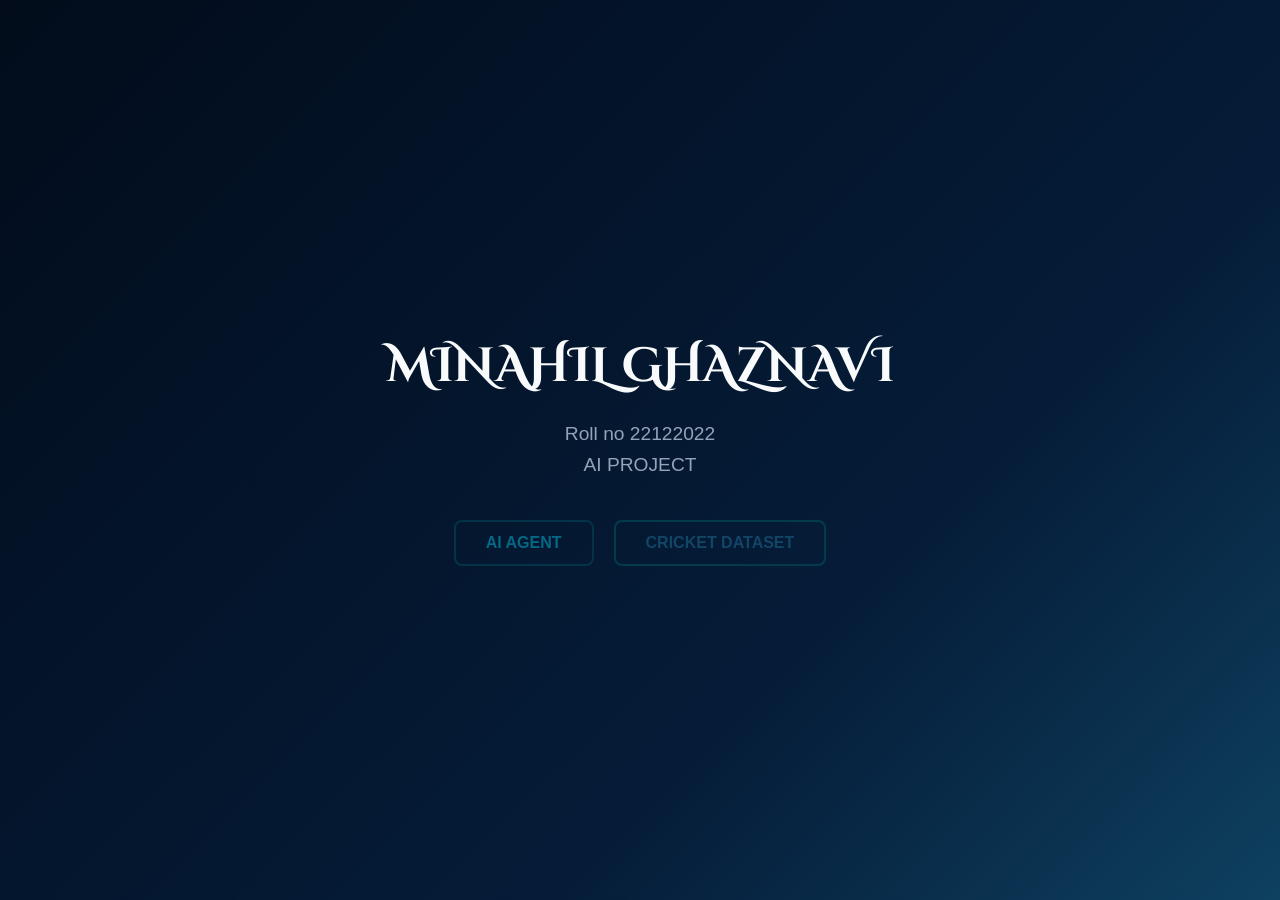
<file: index.html>
<!DOCTYPE html>
<html lang="en">
<head>
    <meta charset="UTF-8">
    <meta name="viewport" content="width=device-width, initial-scale=1.0">
    <link rel="preconnect" href="https://fonts.googleapis.com">
<link rel="preconnect" href="https://fonts.gstatic.com" crossorigin>
<link href="https://fonts.googleapis.com/css2?family=Cinzel+Decorative:wght@700&family=Playfair+Display:ital,wght@0,600;1,600&display=swap" rel="stylesheet">
    <title>Dark Theme Interface</title>
    <link rel="stylesheet" href="style.css">
    <link rel="stylesheet" href="responsive.css">
</head>
<body>

   <div class="hero-container">
        
        <div class="bubbles-container">
            <span></span>
            <span></span>
            <span></span>
            <span></span>
            <span></span>
            <span></span>
            <span></span>
            <span></span>
            <span></span>
            <span></span>
        </div>

        <div class="content-box">
           
            <h1>MINAHIL GHAZNAVI</h1>
            
            <p>Roll no 22122022<BR>AI PROJECT</p>
            
            <div class="button-group">
                <a href="aiagent.html" class="btn btn-primary" style="text-decoration: none; display: inline-block;">AI AGENT</a>
                <a href="cricketdataset.html" class="btn btn-secondary" style="text-decoration: none; display: inline-block;">CRICKET DATASET</a>
            </div>
        </div>
    </div>          </div>
        </div>
    </div>

</body>
</html>

<!-- 1. CSS CODE: Sabse upar apni CSS ko <style> tags ke andar rakhein -->
<style>
  
  /* Apni CSS file ka saara code yahan COPY-PASTE kar dein */
  
</style>

<!-- 2. HTML CODE: CSS ke bilkul neeche apna HTML code paste karein -->
<div>
  
  
  
</div>
</file>
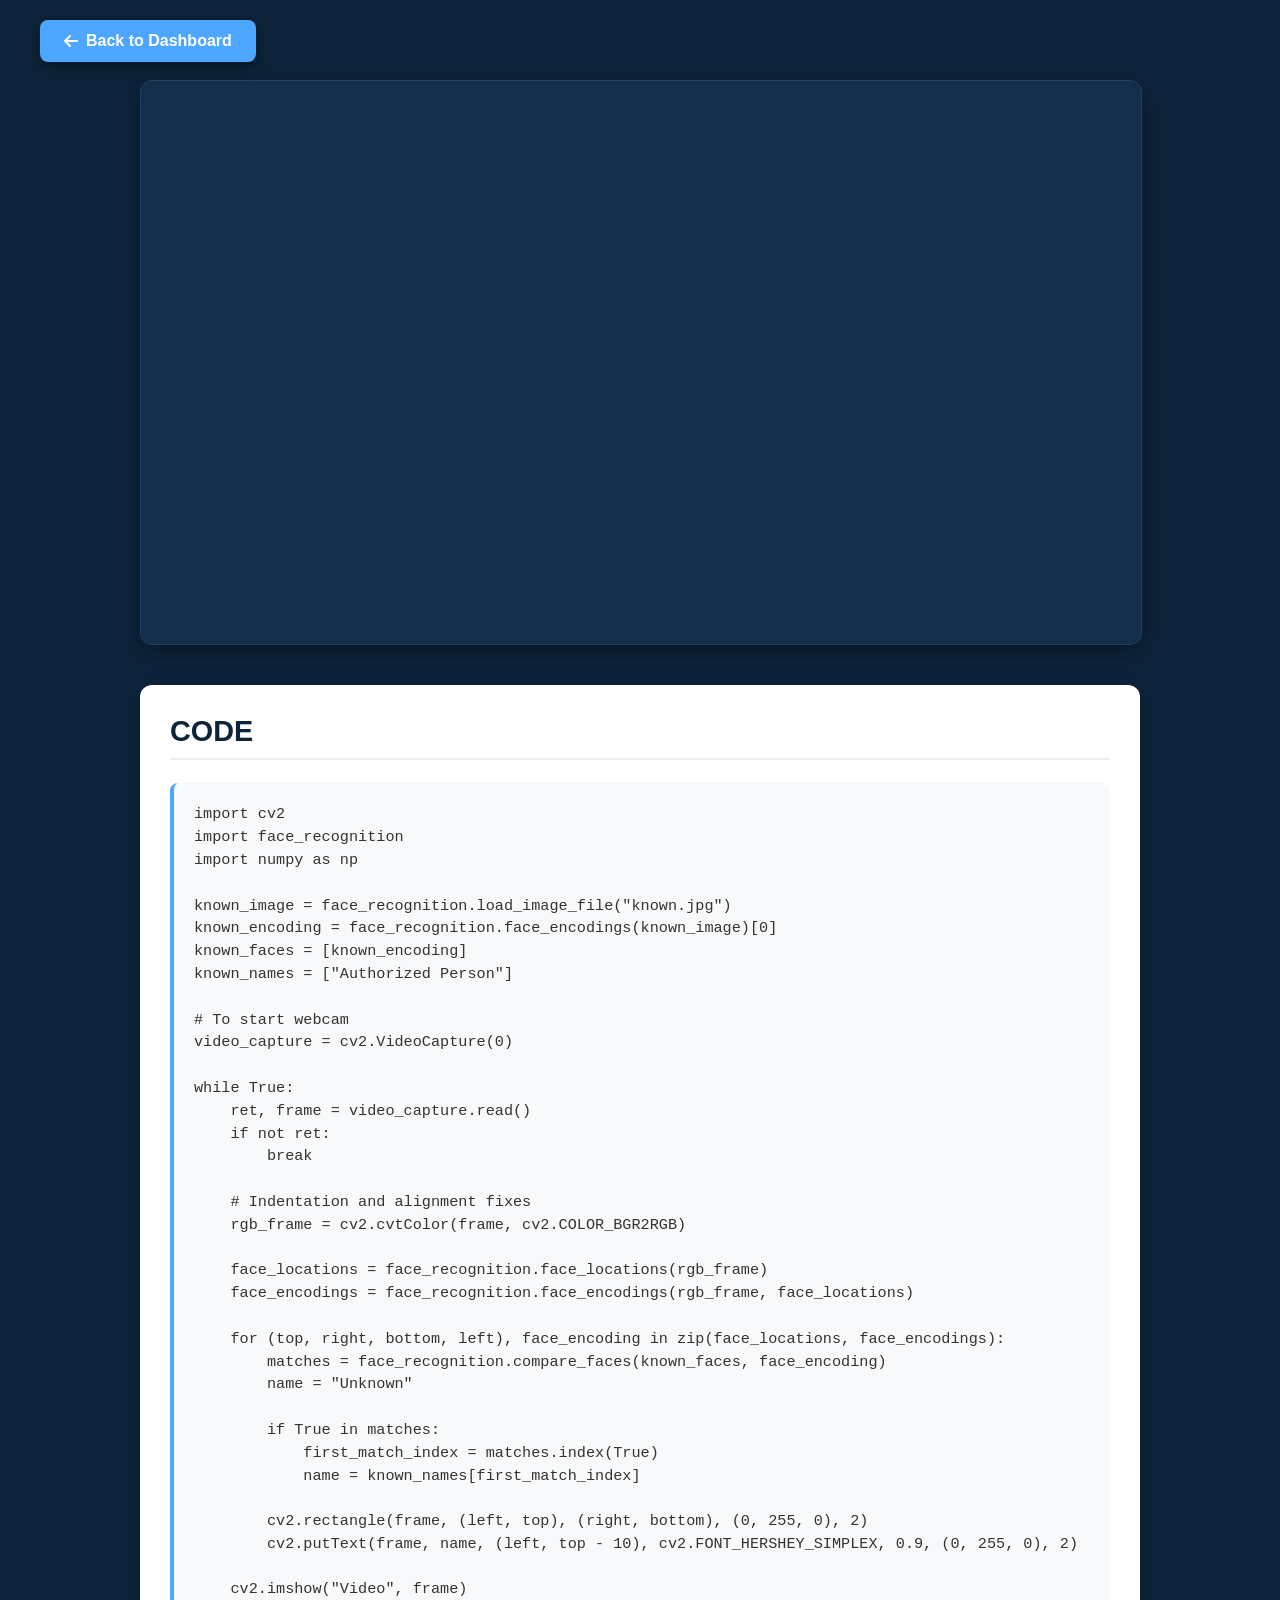
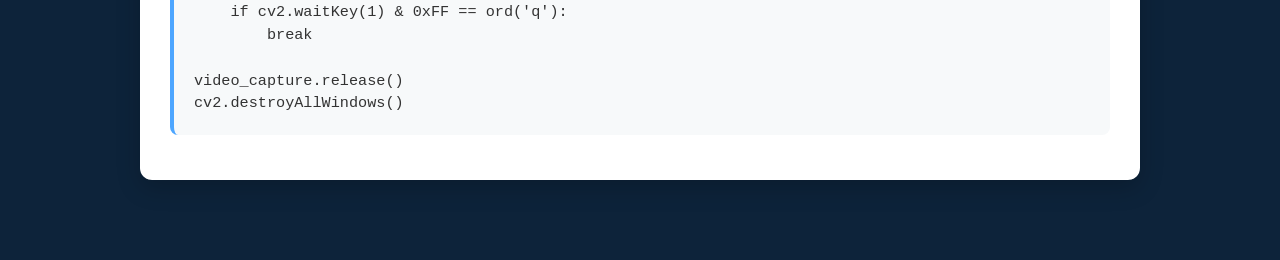
<file: aiagent.html>
<!DOCTYPE html>
<html lang="en">
<head>
    <meta charset="UTF-8">
    <meta name="viewport" content="width=device-width, initial-scale=1.0">
    <title>AI Agent - Face Recognition</title>
    <link rel="stylesheet" href="https://cdnjs.cloudflare.com/ajax/libs/font-awesome/6.5.1/css/all.min.css">
    <link rel="stylesheet" href="aistyle.css">
    <link rel="stylesheet" href="responsive.css">
</head>
<body>

    <a href="index.html" class="back-btn">
        <i class="fas fa-arrow-left"></i> Back to Dashboard
    </a>

    <div class="ppt-wrapper">
        <iframe 
            src=
"https://docs.google.com/presentation/d/e/2PACX-1vQcsNABhRKRaQoSI0puNWErP2dgSYGB8zbCftGX1o3q_nyeW2_6K-4n0rsqs93YdQ/pubembed?start=false&loop=false&delayms=3000" 
            allowfullscreen="true" 
            mozallowfullscreen="true" 
            webkitallowfullscreen="true">
        </iframe>
    </div>

    <div class="code-section">
        <h2>CODE</h2>
        <pre><code>import cv2
import face_recognition
import numpy as np

known_image = face_recognition.load_image_file("known.jpg")
known_encoding = face_recognition.face_encodings(known_image)[0]
known_faces = [known_encoding]
known_names = ["Authorized Person"]

# To start webcam
video_capture = cv2.VideoCapture(0)

while True:
    ret, frame = video_capture.read()
    if not ret:
        break

    # Indentation and alignment fixes
    rgb_frame = cv2.cvtColor(frame, cv2.COLOR_BGR2RGB)
    
    face_locations = face_recognition.face_locations(rgb_frame)
    face_encodings = face_recognition.face_encodings(rgb_frame, face_locations)

    for (top, right, bottom, left), face_encoding in zip(face_locations, face_encodings):
        matches = face_recognition.compare_faces(known_faces, face_encoding)
        name = "Unknown"

        if True in matches:
            first_match_index = matches.index(True)
            name = known_names[first_match_index]

        cv2.rectangle(frame, (left, top), (right, bottom), (0, 255, 0), 2)
        cv2.putText(frame, name, (left, top - 10), cv2.FONT_HERSHEY_SIMPLEX, 0.9, (0, 255, 0), 2)
        
    cv2.imshow("Video", frame)
    if cv2.waitKey(1) & 0xFF == ord('q'):
        break

video_capture.release()
cv2.destroyAllWindows()</code></pre>
    </div>

</body>
</html>
</file>
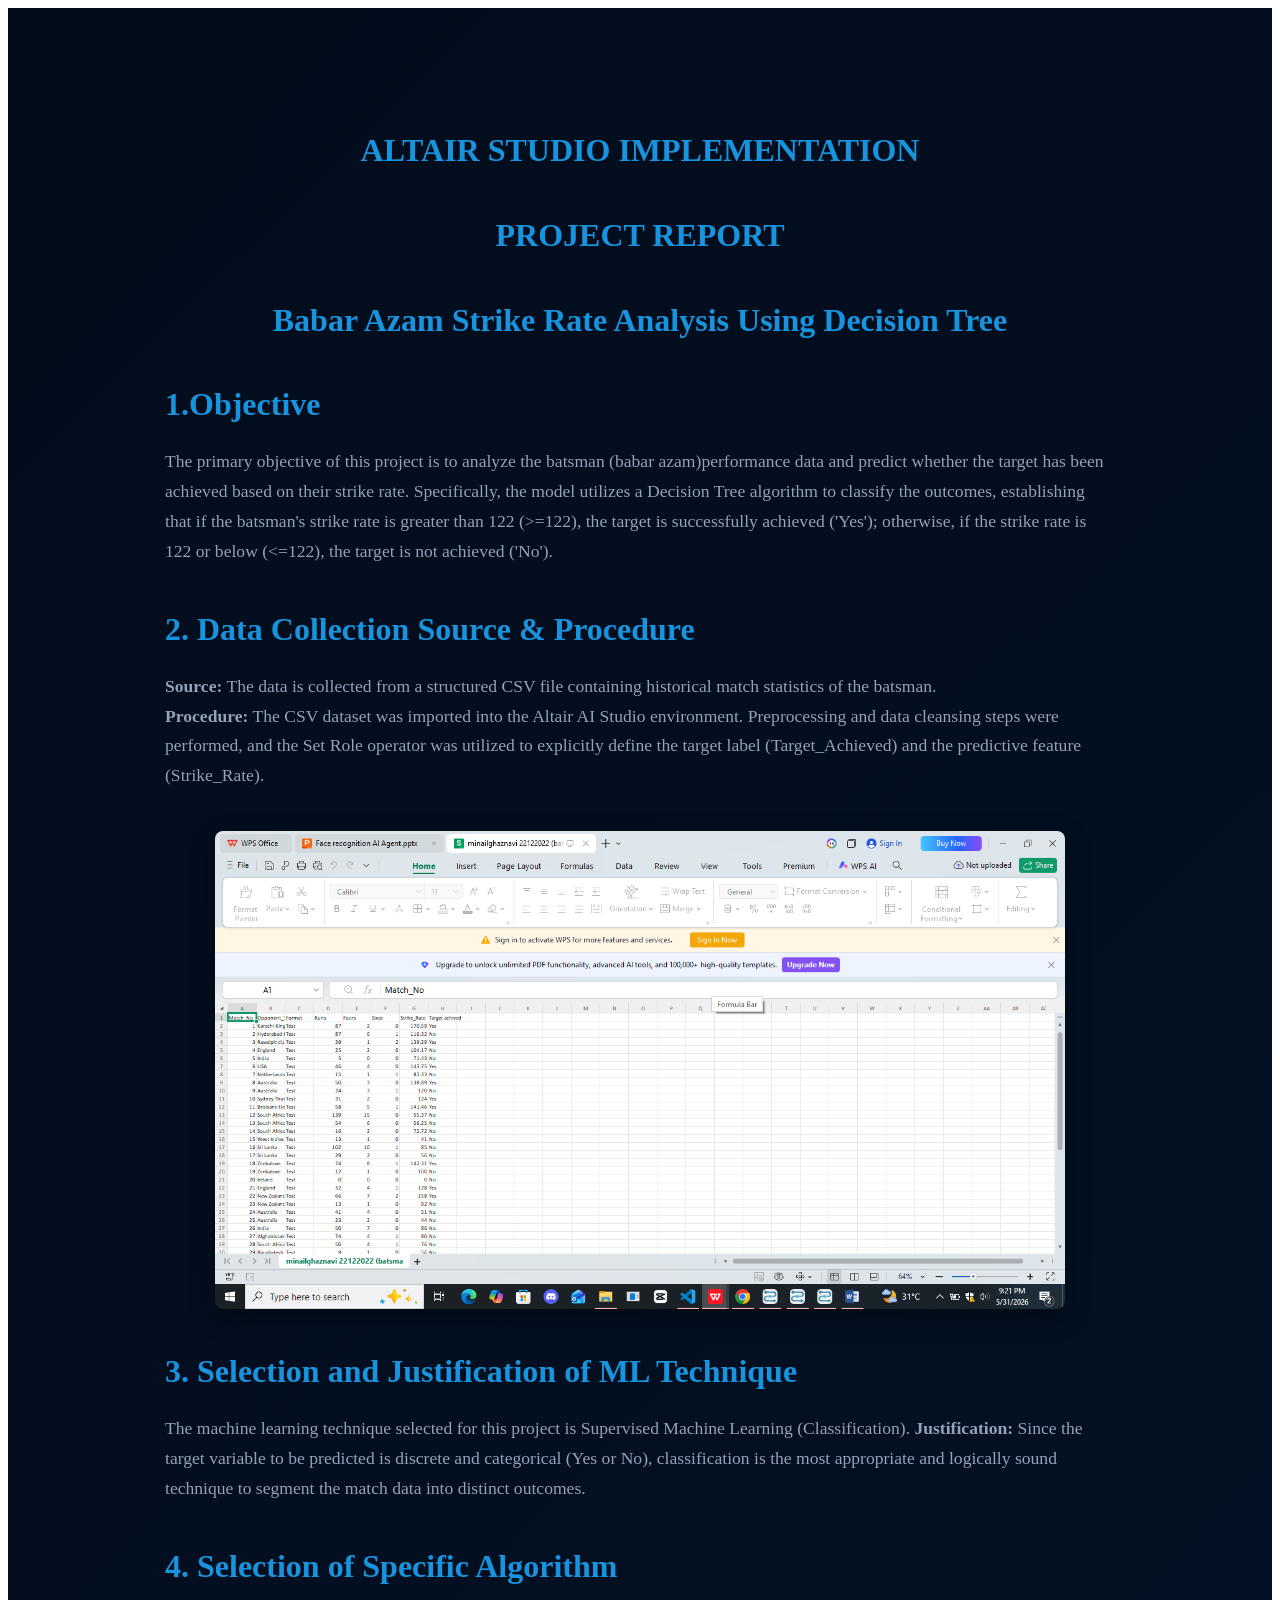
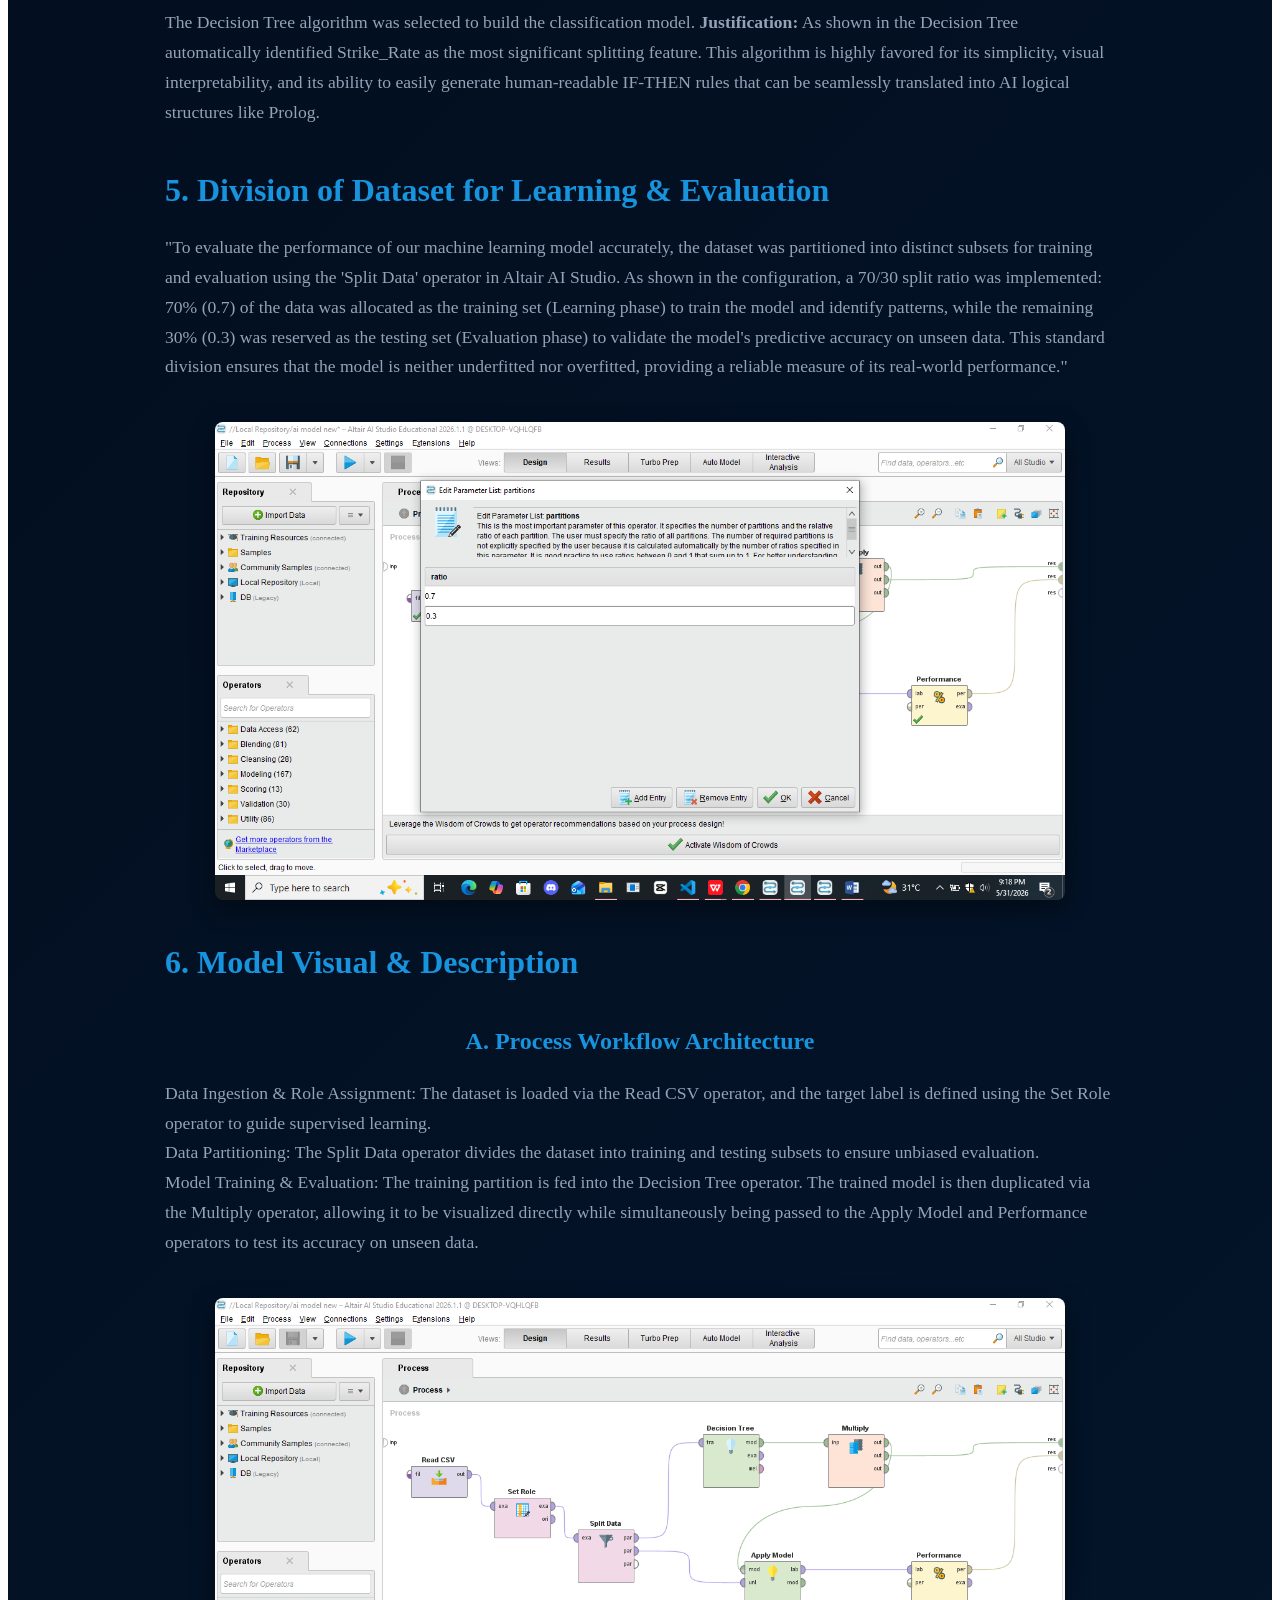
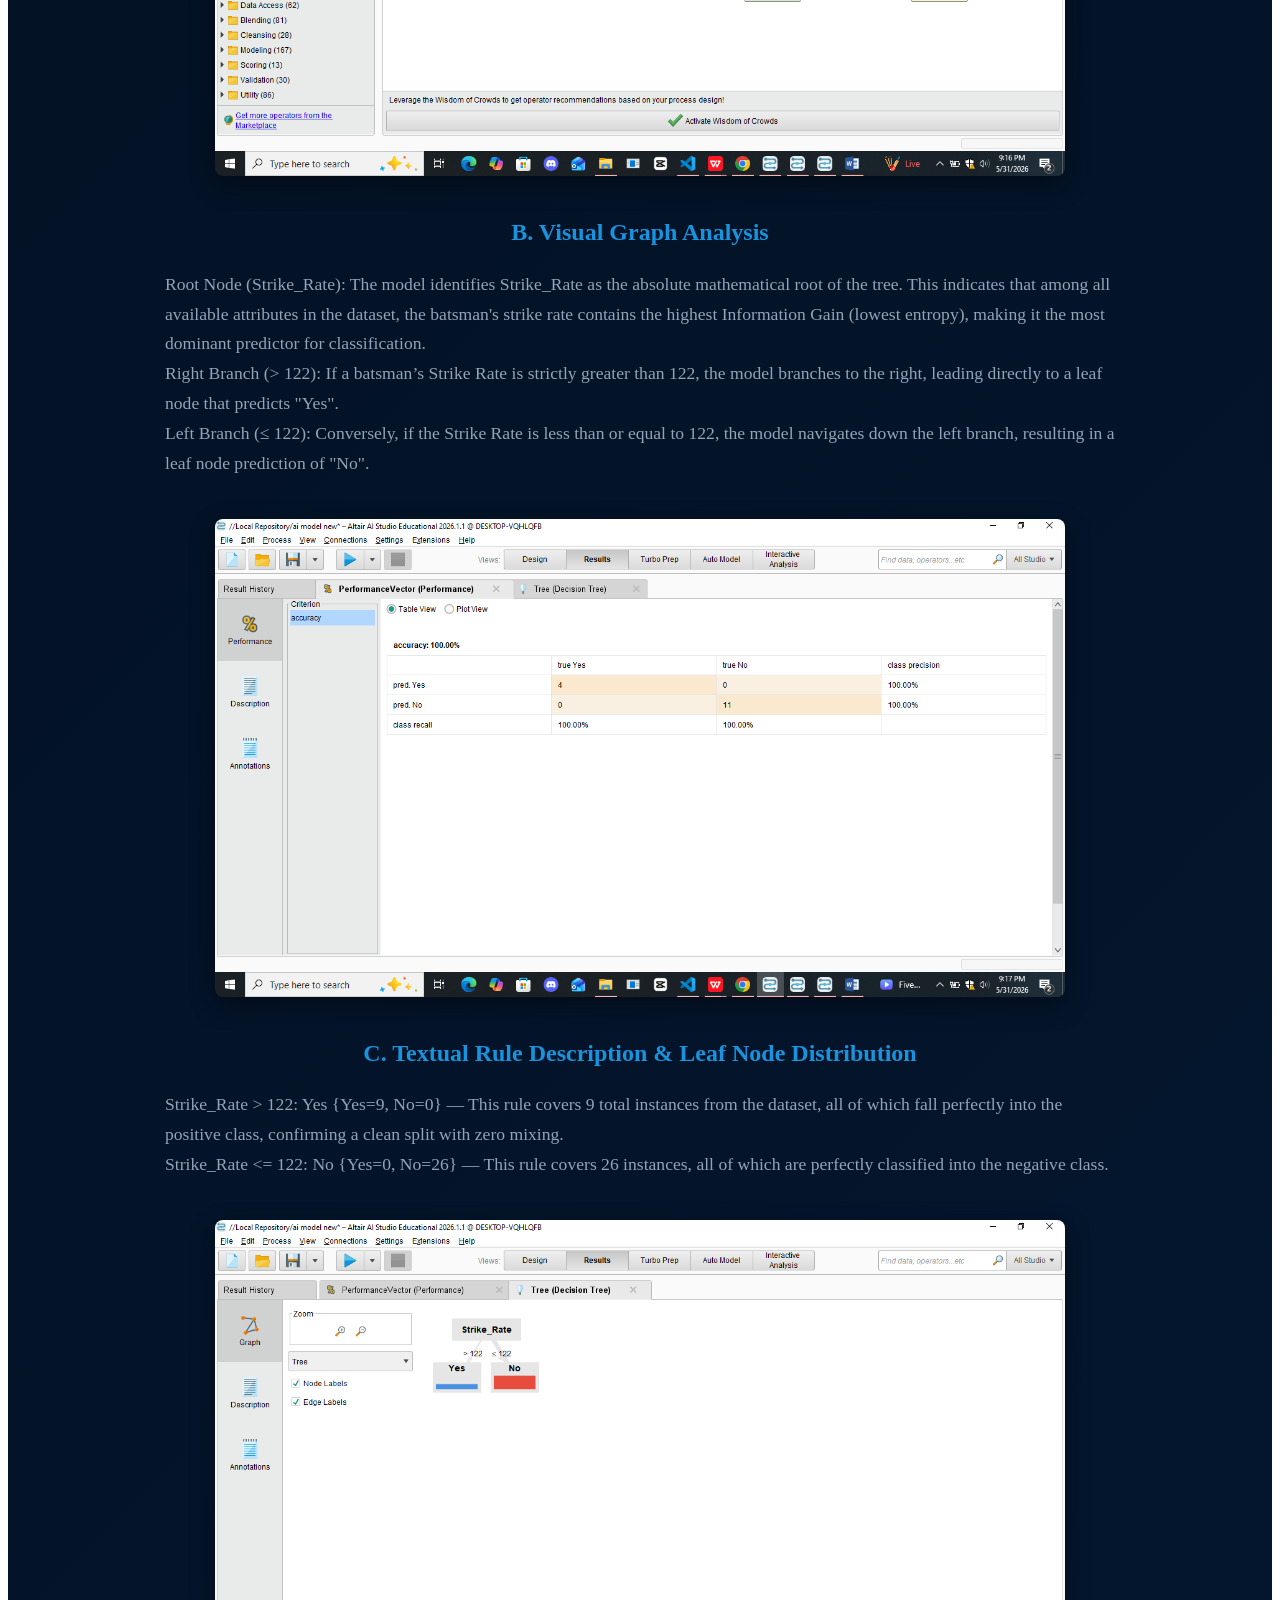
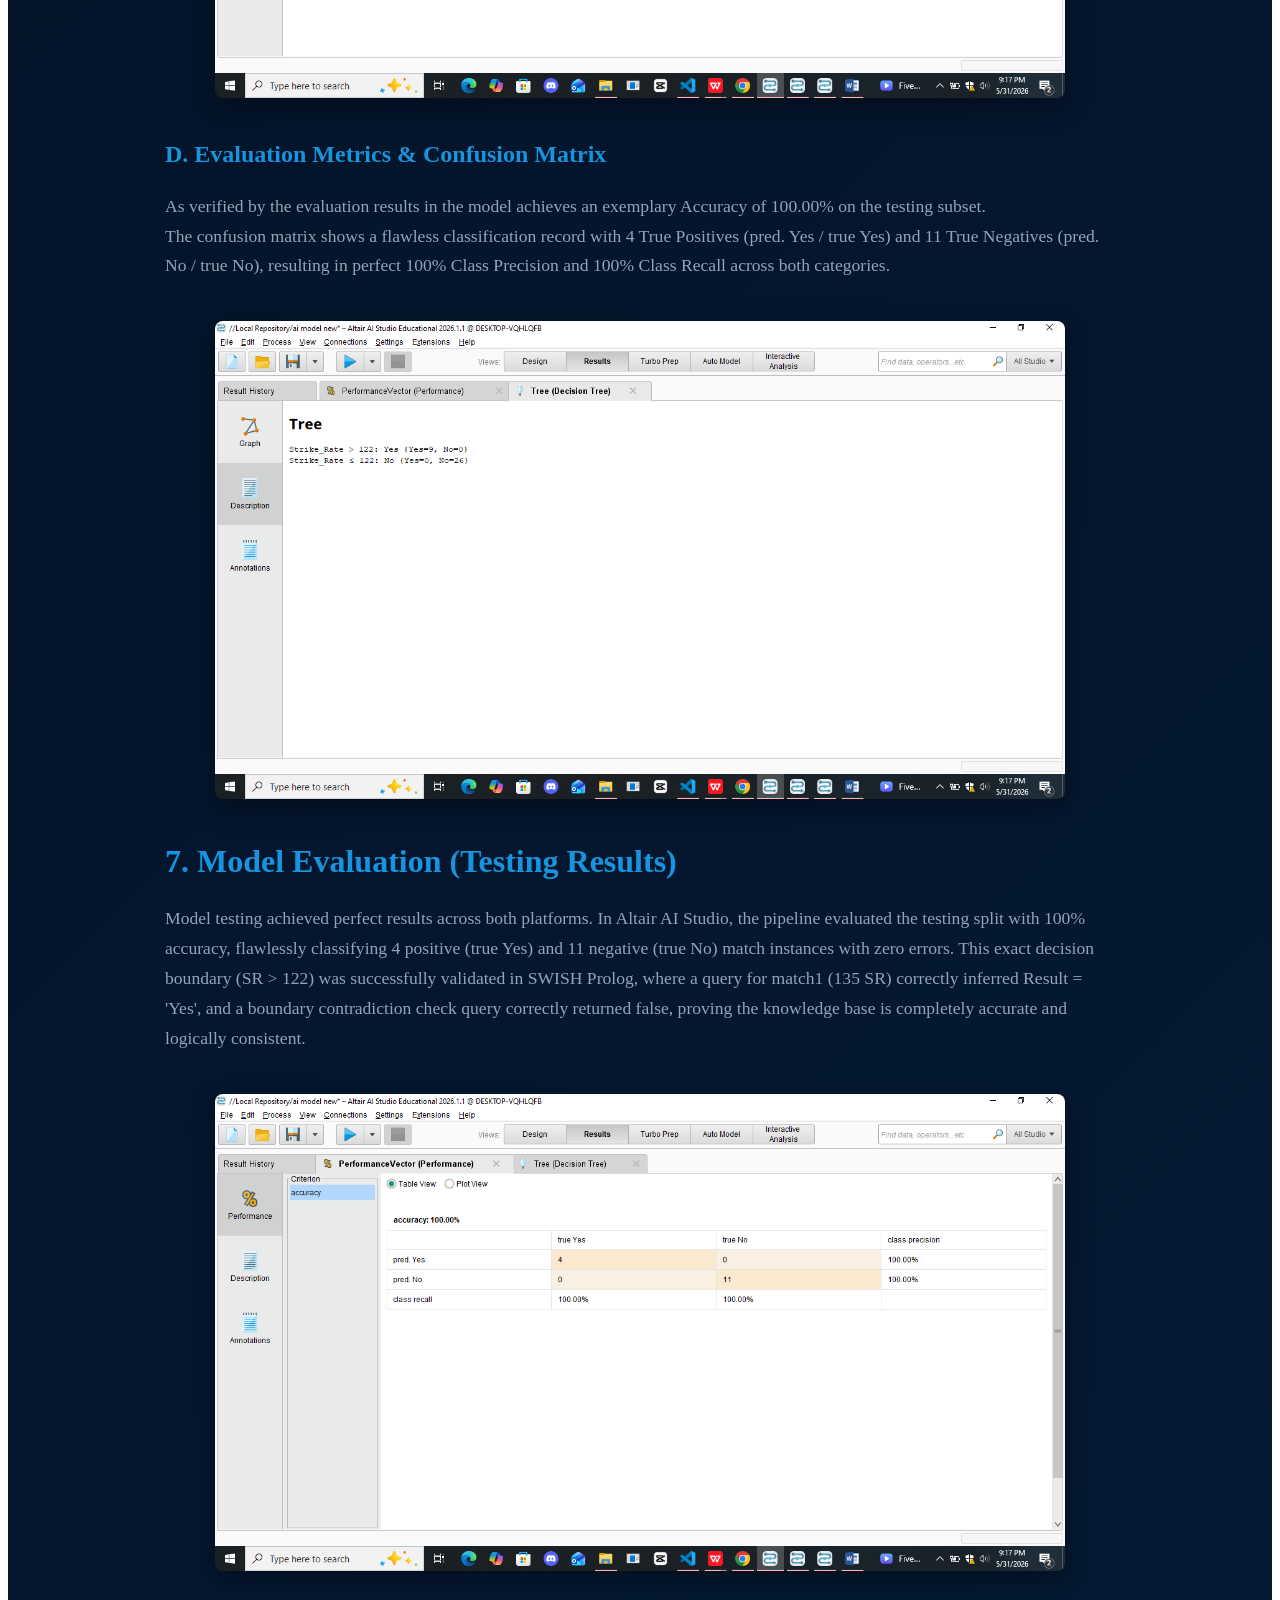
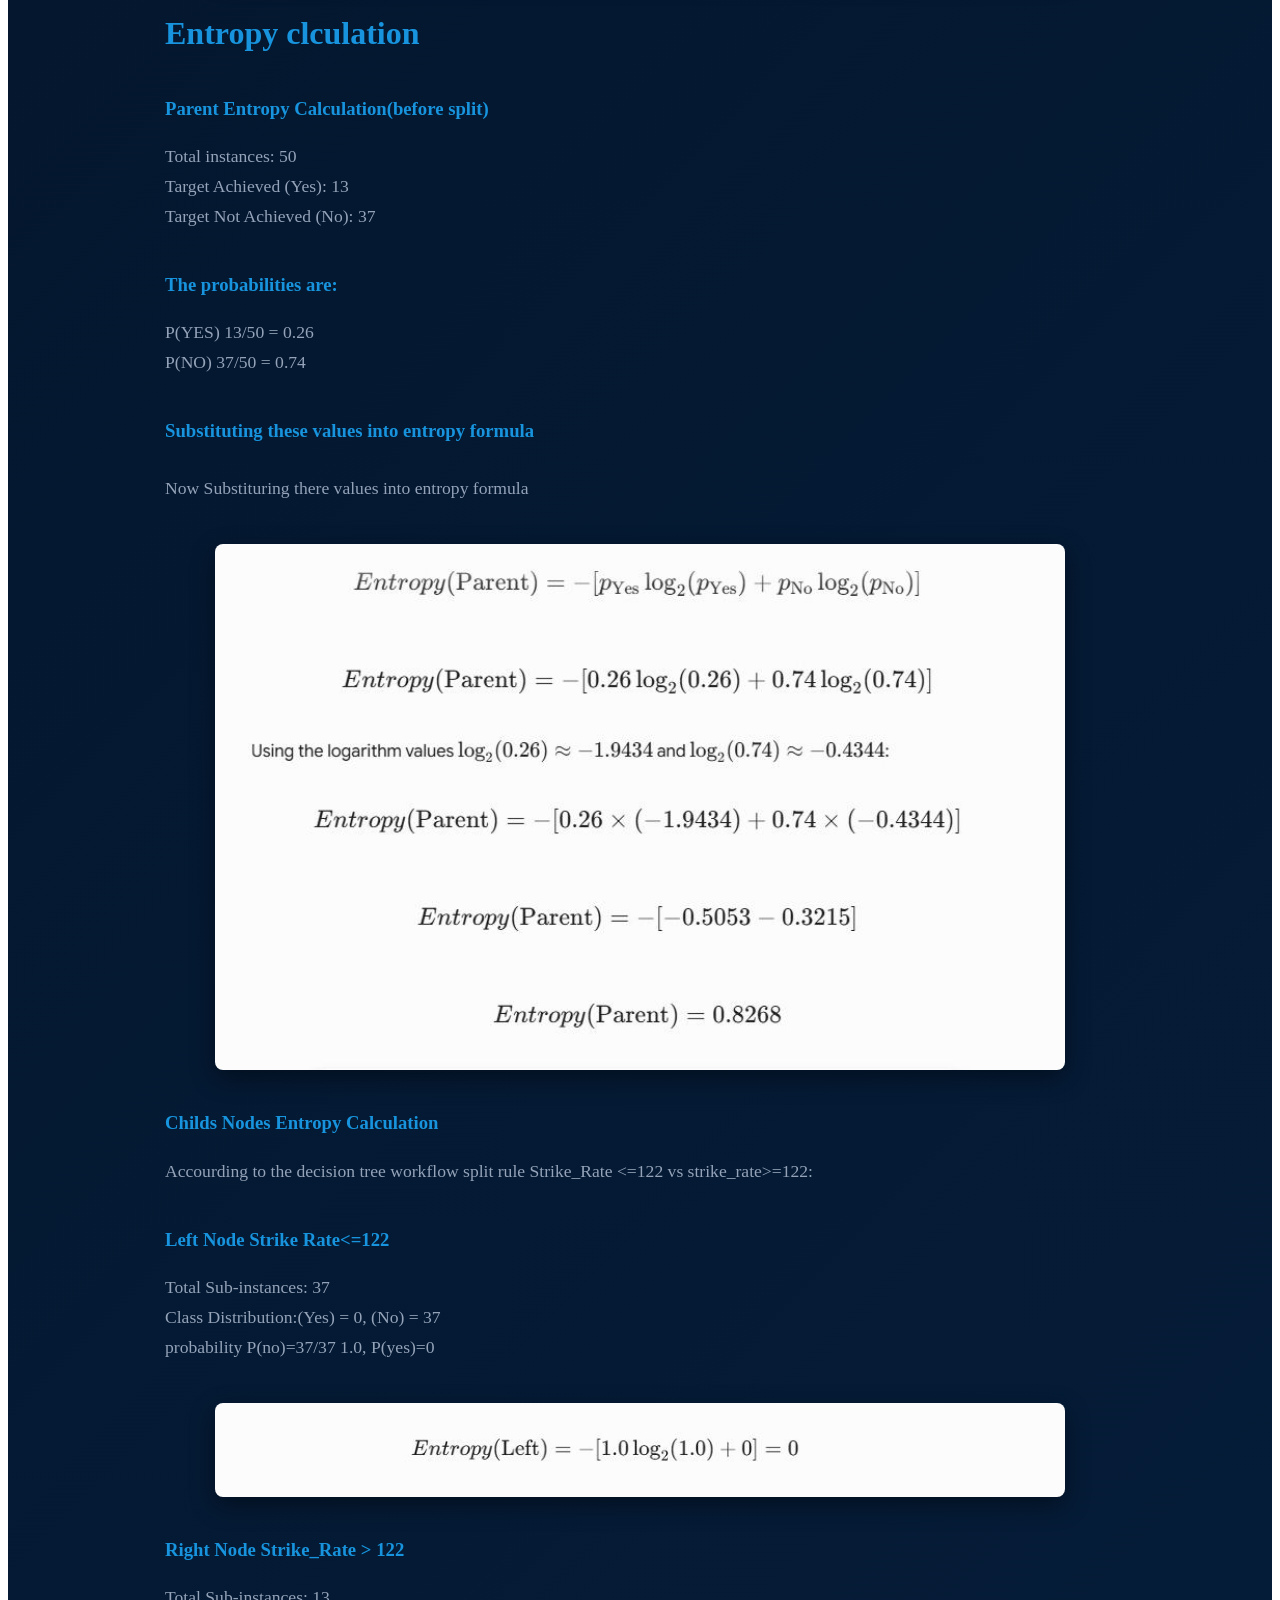
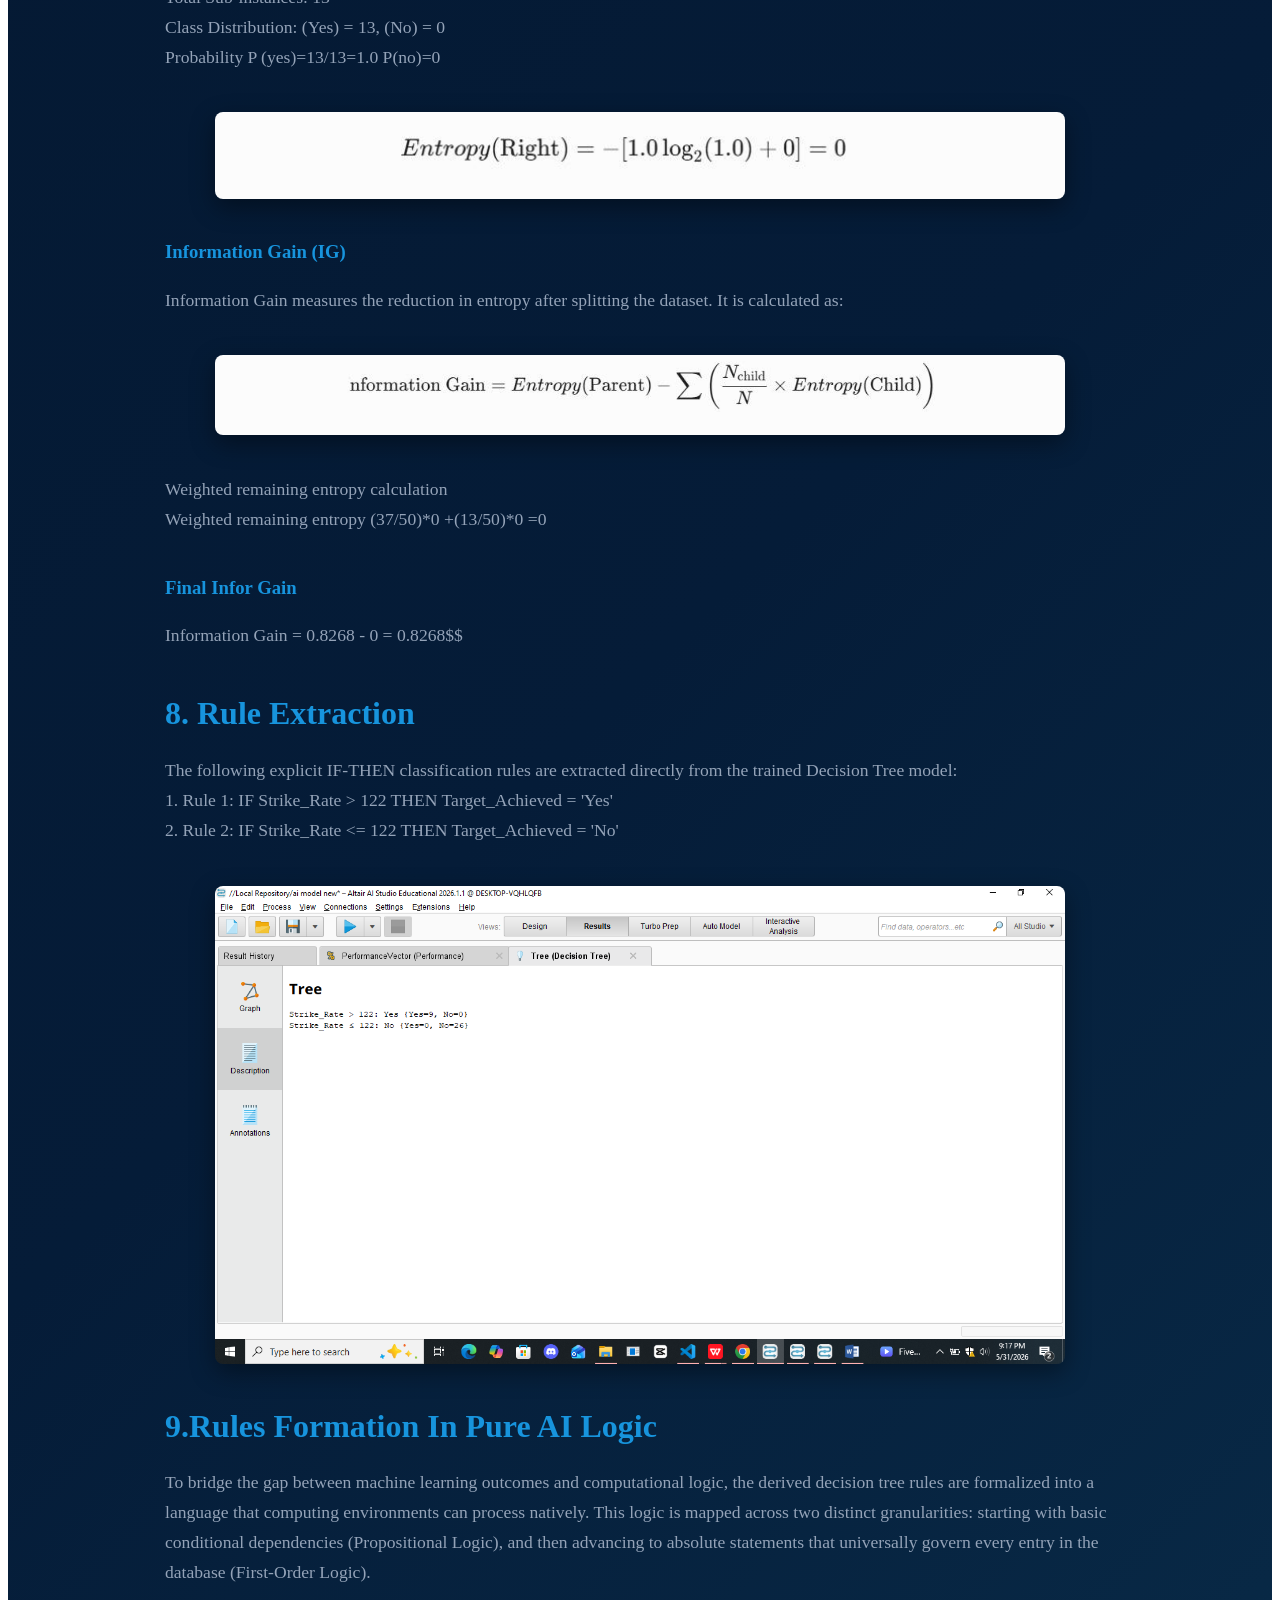
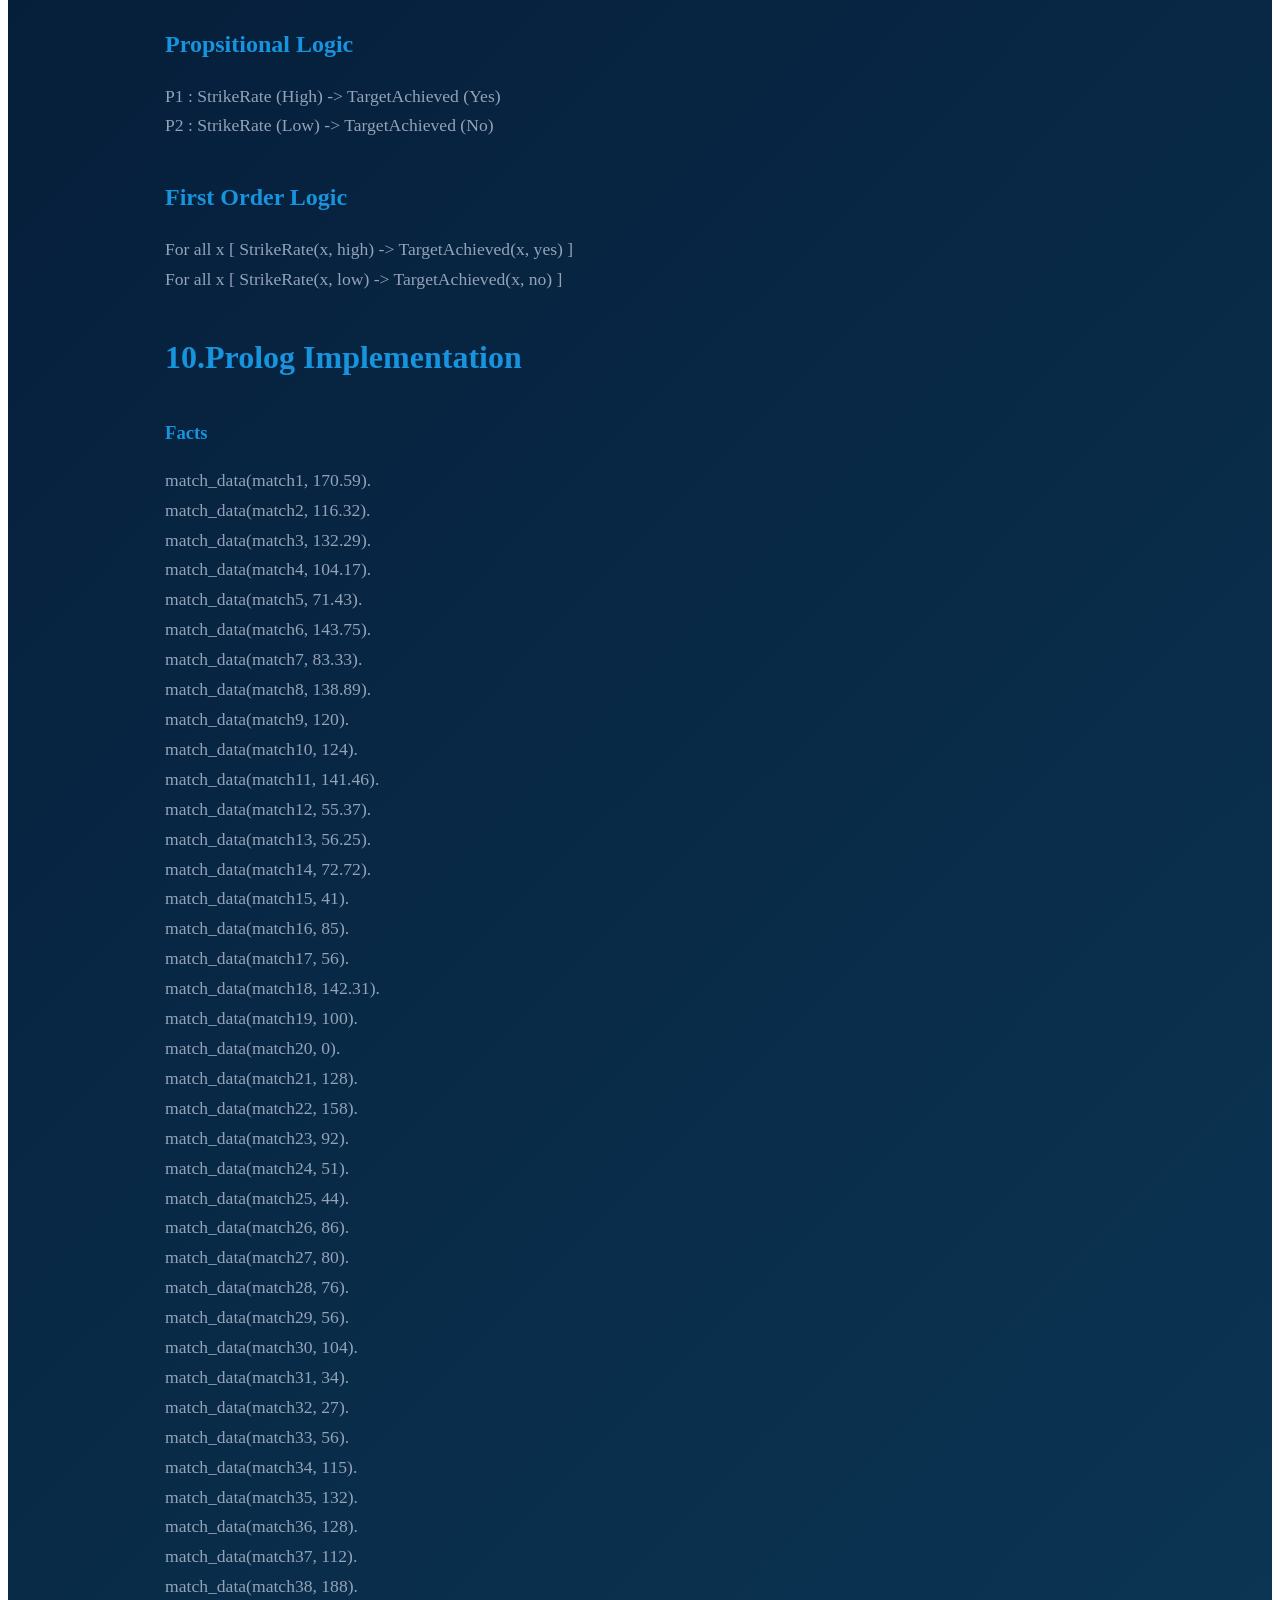
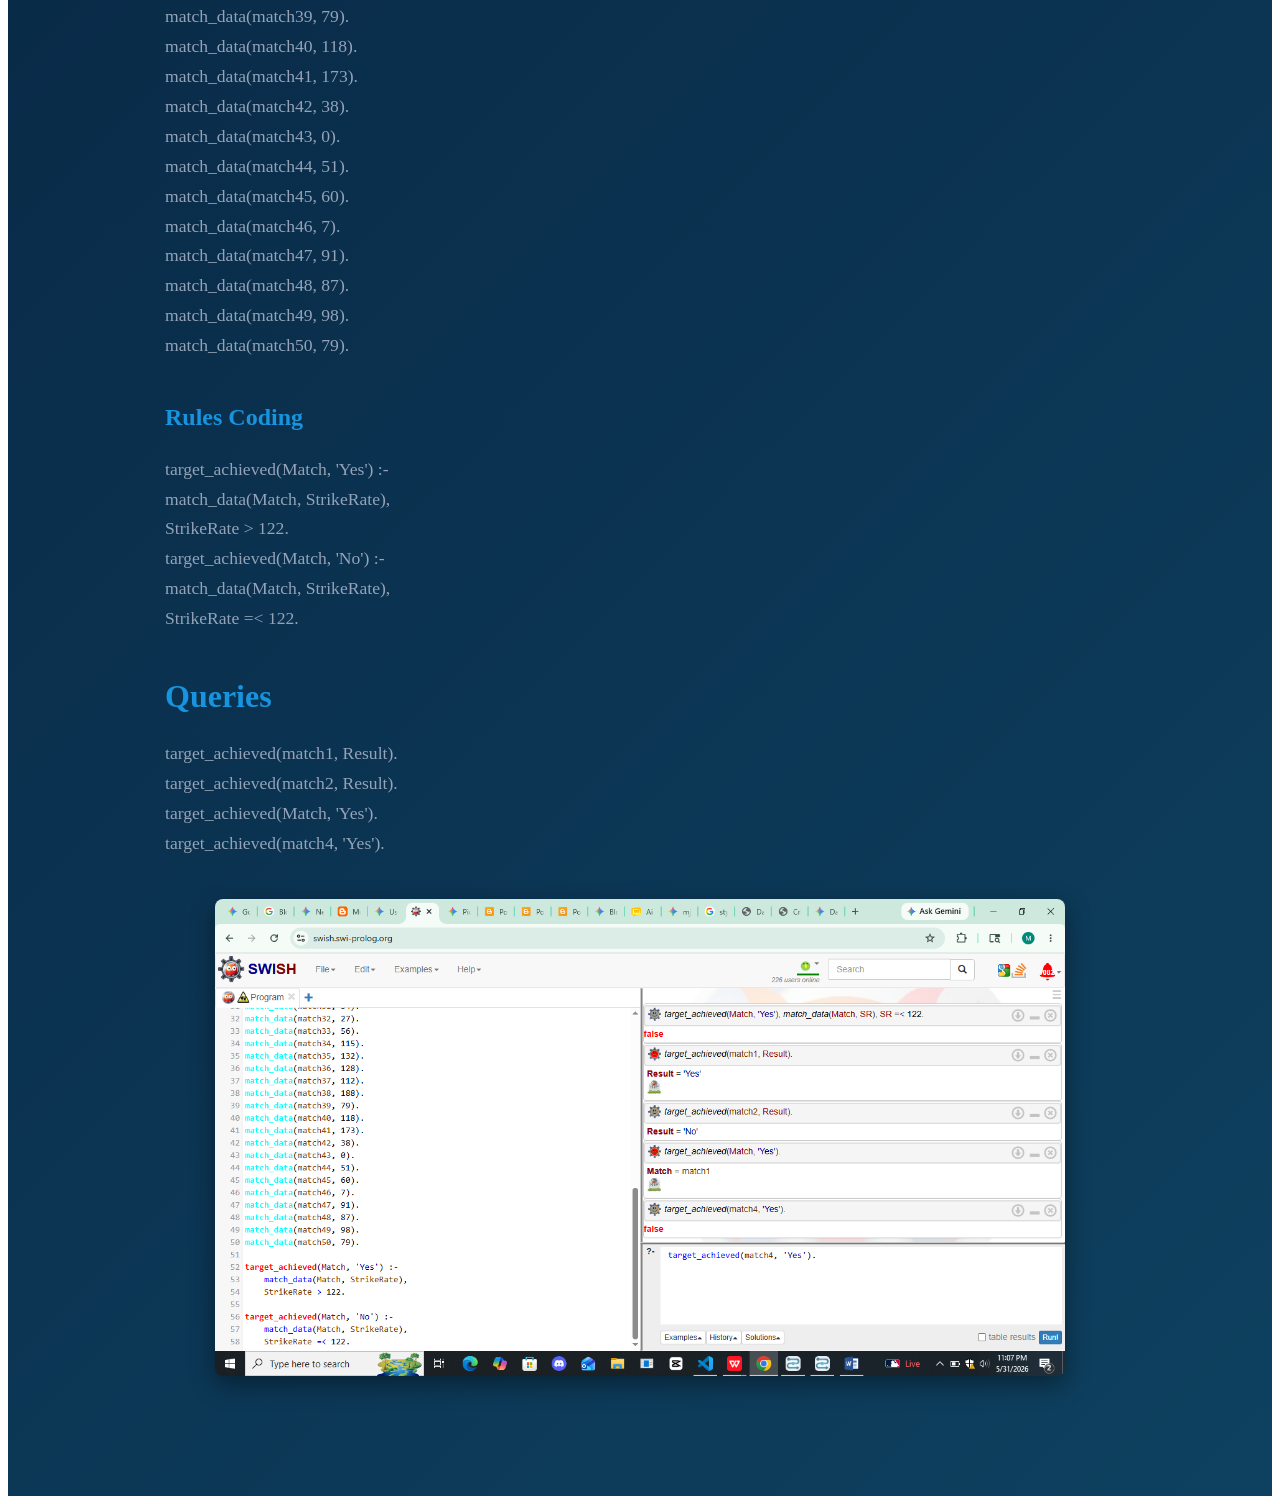
<file: cricketdataset.html>
<!DOCTYPE html>
<html lang="en">
<head>
    <meta charset="UTF-8">
    <meta name="viewport" content="width=device-width, initial-scale=1.0">
    <title>Cricket Dataset Analysis</title>
    <link rel="stylesheet" href="cricketstyle.css">
    <link rel="stylesheet" href="responsive.css">

</head>
<body>

    <div class="hero-container">
        <div class="content-box headings-page">
            
            <h1>ALTAIR STUDIO IMPLEMENTATION</h1>
            <h1>PROJECT REPORT</h1>
            <h1>Babar Azam Strike Rate Analysis Using Decision Tree</h1>
            
            <h1>1.Objective</h1>
            <p>
                The primary objective of this project is to analyze the batsman (babar azam)performance data and predict whether the target has been achieved based on their strike rate. Specifically, the model utilizes a Decision Tree algorithm to classify the outcomes, establishing that if the batsman's strike rate is greater than 122 (>=122), the target is successfully achieved ('Yes'); otherwise, if the strike rate is 122 or below (<=122), the target is not achieved ('No').
            </p>
            <h1>2. Data Collection Source & Procedure</h1>
            <p>
                <b>Source:</b> The data is collected from a structured CSV file containing historical match statistics of the batsman.<br>
            <b>Procedure:</b> The CSV dataset was imported into the Altair AI Studio environment. Preprocessing and data cleansing steps were performed, and the Set Role operator was utilized to explicitly define the target label (Target_Achieved) and the predictive feature (Strike_Rate).
            </p>
            <div class="image-center-wrapper">
            
            <img src="Screenshot (350).png">
            </div>

            <h1>3. Selection and Justification of ML Technique</h1>
            <p>
                The machine learning technique selected for this project is Supervised Machine Learning (Classification).
          	<b>Justification:</b> Since the target variable to be predicted is discrete and categorical (Yes or No), classification is the most appropriate and logically sound technique to segment the match data into distinct outcomes.

            </p>
            <h1>4. Selection of Specific Algorithm</h1>
            <p>
                The Decision Tree algorithm was selected to build the classification model.
             <b>Justification:</b> As shown in the Decision Tree automatically identified Strike_Rate as the most significant splitting feature. This algorithm is highly favored for its simplicity, visual interpretability, and its ability to easily generate human-readable IF-THEN rules that can be seamlessly translated into AI logical structures like Prolog.

            </p>
            <h1>
                5. Division of Dataset for Learning & Evaluation
                </h1>
    
            <p>
                "To evaluate the performance of our machine learning model accurately, the dataset was partitioned into distinct subsets for training and evaluation using the 'Split Data' operator in Altair AI Studio. As shown in the configuration, a 70/30 split ratio was implemented: 70% (0.7) of the data was allocated as the training set (Learning phase) to train the model and identify patterns, while the remaining 30% (0.3) was reserved as the testing set (Evaluation phase) to validate the model's predictive accuracy on unseen data. This standard division ensures that the model is neither underfitted nor overfitted, providing a reliable measure of its real-world performance."
            </p>
            <div class="image-center-wrapper">
            <img src="Screenshot (349).png">
            </div>
            <h1>6. Model Visual & Description</h1>
            <h2>A. Process Workflow Architecture</h2>
            <p>
                Data Ingestion & Role Assignment: The dataset is loaded via the Read CSV operator, and the target label is defined using the Set Role operator to guide supervised learning.<br>
	            Data Partitioning: The Split Data operator divides the dataset into training and testing subsets to ensure unbiased evaluation.<br>
            	Model Training & Evaluation: The training partition is fed into the Decision Tree operator. The trained model is then duplicated via the Multiply operator, allowing it to be visualized directly while simultaneously being passed to the Apply Model and Performance operators to test its accuracy on unseen data.<br>

              </p>
              <div class="image-center-wrapper">
              <img src="Screenshot (345).png">
              </div>
              <h2>
                B. Visual Graph Analysis
              </h2>
              <p>Root Node (Strike_Rate): The model identifies Strike_Rate as the absolute mathematical root of the tree. This indicates that among all available attributes in the dataset, the batsman's strike rate contains the highest Information Gain (lowest entropy), making it the most dominant predictor for classification.<br>
	            Right Branch (> 122): If a batsman’s Strike Rate is strictly greater than 122, the model branches to the right, leading directly to a leaf node that predicts "Yes".<br>
	            Left Branch (≤ 122): Conversely, if the Strike Rate is less than or equal to 122, the model navigates down the left branch, resulting in a leaf node prediction of "No".<br>
                </p>
                <div class="image-center-wrapper">
                <img src="Screenshot (346).png">
                </div>
                <h2>
                 C. Textual Rule Description & Leaf Node Distribution
                </h2>
                <p>
                    	Strike_Rate > 122: Yes {Yes=9, No=0} — This rule covers 9 total instances from the dataset, all of which fall perfectly into the positive class, confirming a clean split with zero mixing.<br>
                	Strike_Rate <= 122: No {Yes=0, No=26} — This rule covers 26 instances, all of which are perfectly classified into the negative class.<br>

                </p>
                <div class="image-center-wrapper">
                <img src="Screenshot (347).png"></div>
                <h2>
                    D. Evaluation Metrics & Confusion Matrix
                </h2>
                <p>
                    As verified by the evaluation results in the model achieves an exemplary Accuracy of 100.00% on the testing subset.<br>
                	The confusion matrix shows a flawless classification record with 4 True Positives (pred. Yes / true Yes) and 11 True Negatives (pred. No / true No), resulting in perfect 100% Class Precision and 100% Class Recall across both categories.<br>

                </p>
                <div class="image-center-wrapper">
                <img src="Screenshot (348).png">
                </div>

            <h1>7. Model Evaluation (Testing Results)</h1>
            <p>
                Model testing achieved perfect results across both platforms. In Altair AI Studio, the pipeline evaluated the testing split with 100% accuracy, flawlessly classifying 4 positive (true Yes) and 11 negative (true No) match instances with zero errors. This exact decision boundary (SR > 122) was successfully validated in SWISH Prolog, where a query for match1 (135 SR) correctly inferred Result = 'Yes', and a boundary contradiction check query correctly returned false, proving the knowledge base is completely accurate and logically consistent.
            </p>
            <div class="image-center-wrapper">
                <img src="Screenshot (346).png">
            </div>
            <h1>Entropy clculation</h1>
            <p>
                <h3>Parent Entropy Calculation(before split)</h3>
                <P>Total instances: 50<br>Target Achieved (Yes): 13<br>Target Not Achieved (No): 37
                </p>
                <H3>The probabilities are:</H3>
                <p>
                    P(YES) 13/50 = 0.26   <BR>P(NO) 37/50 = 0.74
                        <h3> Substituting these values into entropy formula</h3>
                      
                </p>
                <p>   Now Substituring there values into entropy formula</p>
                <div class="image-center-wrapper">
                <img src="WhatsApp Image 2026-05-31 at 11.51.34 PM.jpeg">
                </div>
                <h3>Childs Nodes Entropy Calculation</h3>
                <p>Accourding to the decision tree workflow split rule Strike_Rate <=122 vs strike_rate>=122:</p>
            <h3>Left Node Strike Rate<=122</h3>
            <p>Total Sub-instances: 37<br>Class Distribution:(Yes) = 0, (No) = 37<br>probability P(no)=37/37 1.0, P(yes)=0</p>
                <div class="image-center-wrapper">
                    <img src="WhatsApp Image 2026-05-31 at 11.53.35 PM.jpeg">

                </div>
                <h3> Right Node Strike_Rate > 122</h3>
                <p>
                    Total Sub-instances: 13 <br> Class Distribution: (Yes) = 13, (No) = 0 <br> Probability P (yes)=13/13=1.0 P(no)=0
                </p>
                    <div class="image-center-wrapper">
                        <img src="WhatsApp Image 2026-05-31 at 11.54.39 PM.jpeg">
                    </div>
                    <h3> Information Gain (IG)</h3>
                    <p>
                        Information Gain measures the reduction in entropy after splitting the dataset. It is calculated as:</p>
                           <div class="image-center-wrapper">
                            <img src="WhatsApp Image 2026-05-31 at 11.55.15 PM.jpeg">
                           </div>
                           <p>Weighted remaining entropy calculation <br> Weighted remaining entropy (37/50)*0 +(13/50)*0 =0</p>
                           <h3>Final Infor Gain</h3>
                           <p>
                            Information Gain = 0.8268 - 0 = 0.8268$$
                           </p>
            <h1>8. Rule Extraction</h1>
            <p>
                The following explicit IF-THEN classification rules are extracted directly from the trained Decision Tree model:<br>
1.	Rule 1: IF Strike_Rate > 122 THEN Target_Achieved = 'Yes'<br>
2.	Rule 2: IF Strike_Rate <= 122 THEN Target_Achieved = 'No'<br>


            </p>
            <div class="image-center-wrapper">
                <img src="Screenshot (348).png">
            </div>
            <h1>9.Rules Formation In Pure AI Logic</h1>
            <p>
                To bridge the gap between machine learning outcomes and computational logic, the derived decision tree rules are formalized into a language that computing environments can process natively. This logic is mapped across two distinct granularities: starting with basic conditional dependencies (Propositional Logic), and then advancing to absolute statements that universally govern every entry in the database (First-Order Logic).
            </p>
            <h2>
                Propsitional Logic
            </h2>
            <p>
                P1 : StrikeRate (High)   ->   TargetAchieved (Yes)<br>
P2 : StrikeRate (Low)    ->   TargetAchieved (No)
            </p>
              <h2>
                First Order Logic
            </h2>
            <p>For all x [ StrikeRate(x, high)   ->   TargetAchieved(x, yes) ]<br>
For all x [ StrikeRate(x, low)    ->   TargetAchieved(x, no)  ]</p>
            <h1>10.Prolog Implementation</h1>
            <h3>Facts</h3>
            <p>

match_data(match1, 170.59).<br>
match_data(match2, 116.32).<br>
match_data(match3, 132.29).<br>
match_data(match4, 104.17).<br>
match_data(match5, 71.43).<br>
match_data(match6, 143.75).<br>
match_data(match7, 83.33).<br>
match_data(match8, 138.89).<br>
match_data(match9, 120).<br>
match_data(match10, 124).<br>
match_data(match11, 141.46).<br>
match_data(match12, 55.37).<br>
match_data(match13, 56.25).<br>
match_data(match14, 72.72).<br>
match_data(match15, 41).<br>
match_data(match16, 85).<br>
match_data(match17, 56).<br>
match_data(match18, 142.31).<br>
match_data(match19, 100).<br>
match_data(match20, 0).<br>
match_data(match21, 128).<br>
match_data(match22, 158).<br>
match_data(match23, 92).<br>
match_data(match24, 51).<br>
match_data(match25, 44).<br>
match_data(match26, 86).<br>
match_data(match27, 80).<br>
match_data(match28, 76).<br>
match_data(match29, 56).<br>
match_data(match30, 104).<br>
match_data(match31, 34).<br>
match_data(match32, 27).<br>
match_data(match33, 56).<br>
match_data(match34, 115).<br>
match_data(match35, 132).<br>
match_data(match36, 128).<br>
match_data(match37, 112).<br>
match_data(match38, 188).<br>
match_data(match39, 79).<br>
match_data(match40, 118).<br>
match_data(match41, 173).<br>
match_data(match42, 38).<br>
match_data(match43, 0).<br>
match_data(match44, 51).<br>
match_data(match45, 60).<br>
match_data(match46, 7).<br>
match_data(match47, 91).<br>
match_data(match48, 87).<br>
match_data(match49, 98).<br>
match_data(match50, 79).</p>

            </P>
<h2>
    Rules Coding
</h2>

<p>
   
target_achieved(Match, 'Yes') :-<br>
    match_data(Match, StrikeRate),<br>
    StrikeRate > 122.<br>

target_achieved(Match, 'No') :-<br>
    match_data(Match, StrikeRate),<br>
    StrikeRate =< 122.
</p>
<h1>Queries</h1>
<p>
    target_achieved(match1, Result).<br>
    target_achieved(match2, Result).<br>
    target_achieved(Match, 'Yes').<br>
    target_achieved(match4, 'Yes').

</p>
 <div class="image-center-wrapper">
    <img src="Screenshot (355).png">
 </div>

        </div>
    </div>

</body>
</html>
</file>
<file: style.css>
.content-box h1 {
    /* Dono mien se koi aik font-family choose karein: */
    font-family: 'Cinzel Decorative', serif; 
   

    color: #e2e8f0;         
    font-size: 3.5rem;         
    font-weight: 700;
    margin-bottom: 25px;
    

    letter-spacing: 3px;       
    text-transform: uppercase; /* Saare letters CAPITAL karne ke liye */
}
* {
    margin: 0;
    padding: 0;
    box-sizing: border-box;
    font-family: 'Segoe UI', Tahoma, Geneva, Verdana, sans-serif;
}

/* Full page dark background container */
.hero-container {
    /* Exact wahi professional colors hain lekin linear pattern mien taake animation chale */
    background: linear-gradient(135deg, #020c1b, #051c38, #176587, #299fc2, #176587, #051c38, #020c1b);
    background-size: 400% 400%; /* Size ko bada kiya taake colors smoothly move karein */
    
    /* Animation name: colorWave, duration: 12 seconds, loop: infinite */
    animation: colorWave 12s ease infinite;

    height: 100vh;
    width: 100%;
    display: flex;
    justify-content: center;
    align-items: center;
    padding: 20px;
}
/* Content box styling */
.content-box {
    text-align: center;
    max-width: 700px;
    width: 100%;
}

/* Heading styling */
.content-box h1 {
    color: #f8fafc;            /* Off-white text */
    font-size: 3rem;
    font-weight: 700;
    margin-bottom: 20px;
    letter-spacing: -0.5px;
}

/* Paragraph text styling */
.content-box p {
    color: #94a3b8;            /* Muted greyish text for dark mode readability */
    font-size: 1.2rem;
    line-height: 1.6;
    margin-bottom: 40px;
}

/* Button container */
.button-group {
    display: flex;
    gap: 20px;                 /* Buttons ke beech ka gap */
    justify-content: center;
    flex-wrap: wrap;           /* Mobile screens par buttons handle karne k liye */
}

/* Base styling for both buttons */
.btn {
    padding: 12px 30px;
    font-size: 1rem;
    font-weight: 600;
    border-radius: 8px;
    cursor: pointer;
    transition: all 0.3s ease; /* Smooth hover transition */
}

/* Primary Button (Bright/Accent color) */
.btn-primary {
    background-color:transparent; /* Premium Blue */
    color:  #046785;
    border: 2px solid #023349;
}

.btn-primary:hover {
    background-color: #03495c; /* Darker blue on hover */
    transform: translateY(-2px); /* Slight lift effect */
}

/* Secondary Button (Outline/Subtle color) */
.btn-secondary {
    background-color: transparent;
    color: #134566;
    border: 2px solid #033b4d;  /* Border color */
    text-decoration: none;
}

.btn-secondary:hover {
    background-color: #043657; /* Subtle background highlight */
    border-color: #01334b;
    transform: translateY(-2px);
}
/* Naya working animation logic */
/* @keyframes colorWave {
    0% {
        background-position: 0% 50%;
    }
    50% {
        background-position: 100% 50%;
    }
    100% {
        background-position: 0% 50%;
    }
} */
/* Container for bubbles */
.bubbles-container {
    position: absolute;
    top: 0;
    left: 0;
    width: 100%;
    height: 100%;
    overflow: hidden;
    z-index: 1; 
    pointer-events: none; 
}

/* Z-index adjustment for content block */
.content-box {
    position: relative;
    z-index: 2; 
}

/* Base style for glitter bubbles */
.bubbles-container span {
    position: absolute;
    bottom: -20px; 
    background: rgba(41, 159, 194, 0.4); 
    box-shadow: 0 0 10px rgba(41, 159, 194, 0.8), 0 0 20px rgba(41, 159, 194, 0.4); 
    border-radius: 50%;
    animation: floatUp 8s infinite linear;
}

/* Individual bubble customization */
.bubbles-container span:nth-child(1) { left: 10%; width: 6px; height: 6px; animation-duration: 7s; animation-delay: 0s; }
.bubbles-container span:nth-child(2) { left: 25%; width: 4px; height: 4px; animation-duration: 10s; animation-delay: 2s; }
.bubbles-container span:nth-child(3) { left: 40%; width: 8px; height: 8px; animation-duration: 6s; animation-delay: 1s; }
.bubbles-container span:nth-child(4) { left: 55%; width: 5px; height: 5px; animation-duration: 9s; animation-delay: 4s; }
.bubbles-container span:nth-child(5) { left: 70%; width: 7px; height: 7px; animation-duration: 8s; animation-delay: 3s; }
.bubbles-container span:nth-child(6) { left: 85%; width: 4px; height: 4px; animation-duration: 11s; animation-delay: 5s; }
.bubbles-container span:nth-child(7) { left: 18%; width: 5px; height: 5px; animation-duration: 7s; animation-delay: 1.5s; }
.bubbles-container span:nth-child(8) { left: 48%; width: 6px; height: 6px; animation-duration: 9s; animation-delay: 3.5s; }
.bubbles-container span:nth-child(9) { left: 65%; width: 4px; height: 4px; animation-duration: 12s; animation-delay: 0.5s; }
.bubbles-container span:nth-child(10) { left: 92%; width: 8px; height: 8px; animation-duration: 7.5s; animation-delay: 2.5s; }

/* Animation to move bubbles up and fade them out */
@keyframes floatUp {
    0% {
        transform: translateY(0) scale(1);
        opacity: 0;
    }
    10% {
        opacity: 1; 
    }
    90% {
        opacity: 0.8;
    }
    100% {
        transform: translateY(-110vh) scale(0.5); 
        opacity: 0; 
    }
}
</file>
<file: responsive.css>
@media (max-width: 768px) {
    
    /* AI Agent Page ke liye */
    pre {
        white-space: pre-wrap; /* Code automatic next line me chala jaye */
        word-wrap: break-word;
    }
    
    /* Cricket Dataset Page ki Images/Tables ke liye */
    img {
        max-width: 100%;
        height: auto;
    }
}


@media (max-width: 480px) {
    
   
    h1 {
        font-size: 2rem !important; 
    }
    
    /* Buttons ko aik ke niche aik lane ke liye */
    .button-group, .buttons { 
        flex-direction: column;
        align-items: center;
        gap: 10px;
    }
    
    .btn, button {
        width: 100%;
        max-width: 260px;
    }
}
</file>
<file: aistyle.css>
/* GLOBAL STYLES */
body {
    background-color: #0d233a;
    color: #ffffff;
    font-family: 'Segoe UI', Tahoma, Geneva, Verdana, sans-serif;
    margin: 0;
    padding: 80px 40px 40px 40px; /* Top padding barha di taake fixed button content ko na chupaye */
    max-width: 1000px;
    margin: auto;
}

/* BACK BUTTON (Fixed position with highest z-index layer priority) */
.back-btn {
    position: fixed;   
    top: 20px;
    left: 40px;
    z-index: 9999;     /* PPT ke upar show hone ke liye layer setup */
    display: inline-flex;
    align-items: center;
    gap: 8px;
    padding: 12px 24px;
    background-color: #4da6ff;
    color: #ffffff;
    text-decoration: none;
    border-radius: 8px;
    font-weight: bold;
    box-shadow: 0 4px 15px rgba(0, 0, 0, 0.4);
    transition: all 0.3s ease;
}

.back-btn:hover {
    background-color: #3385cc;
    transform: translateX(-3px); /* Subtle shift effect on hover */
}

/* PPT SCREEN WRAPPER (Aspect Ratio Responsive Design) */
.ppt-wrapper {
    position: relative;
    width: 100%;
    padding-top: 56.25%; /* 16:9 Aspect Ratio */
    background-color: #132d4a;
    border-radius: 12px;
    overflow: hidden;
    box-shadow: 0 8px 24px rgba(0, 0, 0, 0.3);
    margin-bottom: 40px;
    border: 1px solid #204060;
}

.ppt-wrapper iframe {
    position: absolute;
    top: 0;
    left: 0;
    width: 100%;
    height: 100%;
    border: none;
}

/* CODE VISUAL PANEL */
.code-section {
    background-color: #ffffff;
    color: #333333;
    padding: 30px;
    border-radius: 12px;
    box-shadow: 0 8px 24px rgba(0, 0, 0, 0.2);
    margin-top: 20px;
}

.code-section h2 {
    margin-top: 0;
    color: #0d233a;
    font-size: 1.8rem;
    border-bottom: 2px solid #eeeeee;
    padding-bottom: 10px;
}

pre {
    background-color: #f7f9fa;
    padding: 20px;
    border-radius: 8px;
    overflow-x: auto;
    font-family: 'Courier New', Courier, monospace;
    font-size: 0.95rem;
    line-height: 1.5;
    border-left: 4px solid #4da6ff;
}
</file>
<file: cricketstyle.css>
/* 1. Main Background Container Fix */
.hero-container {
    background: linear-gradient(135deg, #020c1b, #051c38, #176587, #299fc2, #176587, #051c38, #020c1b);
    background-size: 400% 400%;
    animation: colorWave 12s ease infinite;
    
    /* CRITICAL FIXES FOR LONG CONTENT */
    min-height: 100vh;       /* Height ko fix nahi rakhna, taake background scroll ke sath barhta rahe */
    height: auto;            /* Automatic adjust hoga */
    width: 100%;
    display: block;          /* Flexbox hata kar block kiya taake headings line-by-line chalien */
    padding: 80px 40px;      /* Top, bottom aur sides par thoda khula gap diya */
    box-sizing: border-box;
    position: relative;
}

/* 2. Content Box Fix */
.content-box {
    position: relative;
    z-index: 2;
    max-width: 950px;        /* Text readable rakhne k liye behtar width */
    margin: 0 auto;          /* Is se saara content page ke bilkul center mien rahega */
    text-align: left;        /* Default text alignment */
}

/* 3. Headings aur Paragraphs ke darmiyan spacing */
.content-box h1, .content-box h2, .content-box h3, .content-box h4 {
    font-family: 'DM Serif Display', 'Cinzel Decorative', serif;
    color: #1794dd;
    margin-top: 40px;        /* Har heading se upar gap taake pichle text se mix na ho */
    margin-bottom: 20px;     /* Heading ke neeche paragraph se gap */
    line-height: 1.4;
    display: block;          /* Alag line mien rakhne k liye */
}

.content-box p {
    color: #94a3b8;
    font-size: 1.1rem;
    line-height: 1.7;
    margin-bottom: 30px;     /* Har paragraph ke baad gap */
}

/* Shuru ki 3 headings ko center karne wala logic */
.content-box h1:nth-of-type(-n+3), 
.content-box h2:nth-of-type(-n+3) {
    text-align: center;
}
/* Images ko page ke center mein lane wala container */
.image-center-wrapper {
    display: flex;
    justify-content: center; /* Horizontally center karne ke liye */
    align-items: center;     /* Vertically center karne ke liye */
    
    /* Spacing: Top aur Bottom mein 40px ka gap, aur left/right automatic spacing */
    margin: 40px auto; 
    
    /* Sides se extra padding taake text ke sath bilkul chipke nahi */
    padding: 0 20px; 
    width: 100%;
    box-sizing: border-box;
}

/* Container ke andar mojud saari images ko ek barabar karne ke liye */
.image-center-wrapper img {
    max-width: 850px;       /* Sab images ki maximum width ek barabar fix kar di */
    width: 100%;            /* Choti screens par automatic scale hone ke liye */
    height: auto;           /* Aspect ratio kharab na ho aur image stretch na lage */
    
    border-radius: 8px;     /* Corners ko smooth rounded karne ke liye (Premium look) */
    box-shadow: 0 8px 24px rgba(0, 0, 0, 0.4); /* Dark theme par image ke gird halki shadow */
    
    transition: transform 0.3s ease; /* Hover effect ke liye transition */
}

/* Optional: Jab image par mouse le kar jayein to thodi si zoom ho */
.image-center-wrapper img:hover {
    transform: scale(1.02);
}
</file>
